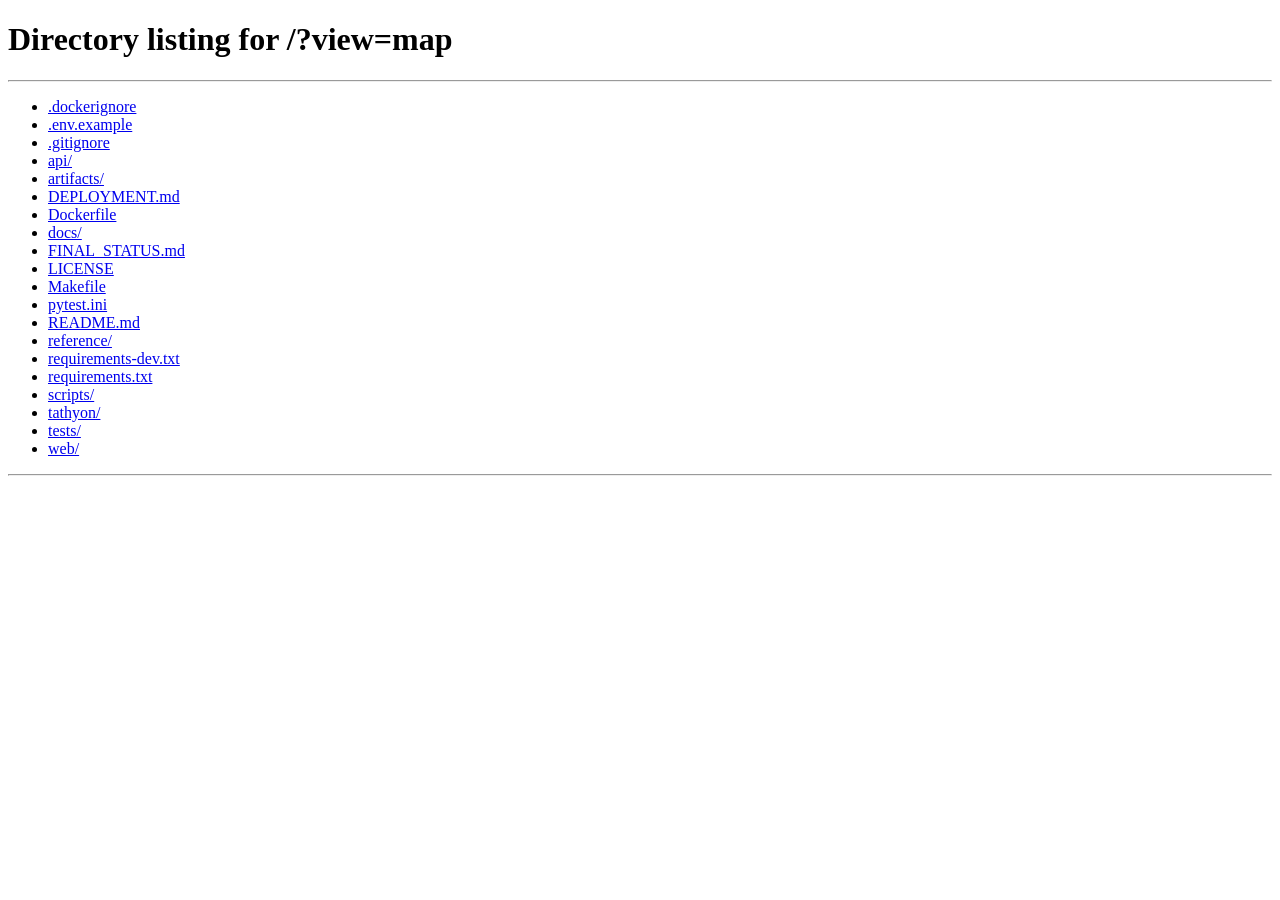
<file: docs/archive/legacy_web/map.html>
<!doctype html><html lang="en"><head><meta charset="utf-8"><meta name="viewport" content="width=device-width,initial-scale=1"><meta http-equiv="refresh" content="0;url=/?view=map"><title>TATHYON Map</title></head><body><p>The legacy map has been retired. <a href="/?view=map">Open the current operational map view</a>.</p><script>window.location.replace('/?view=map');</script></body></html>
</file>
